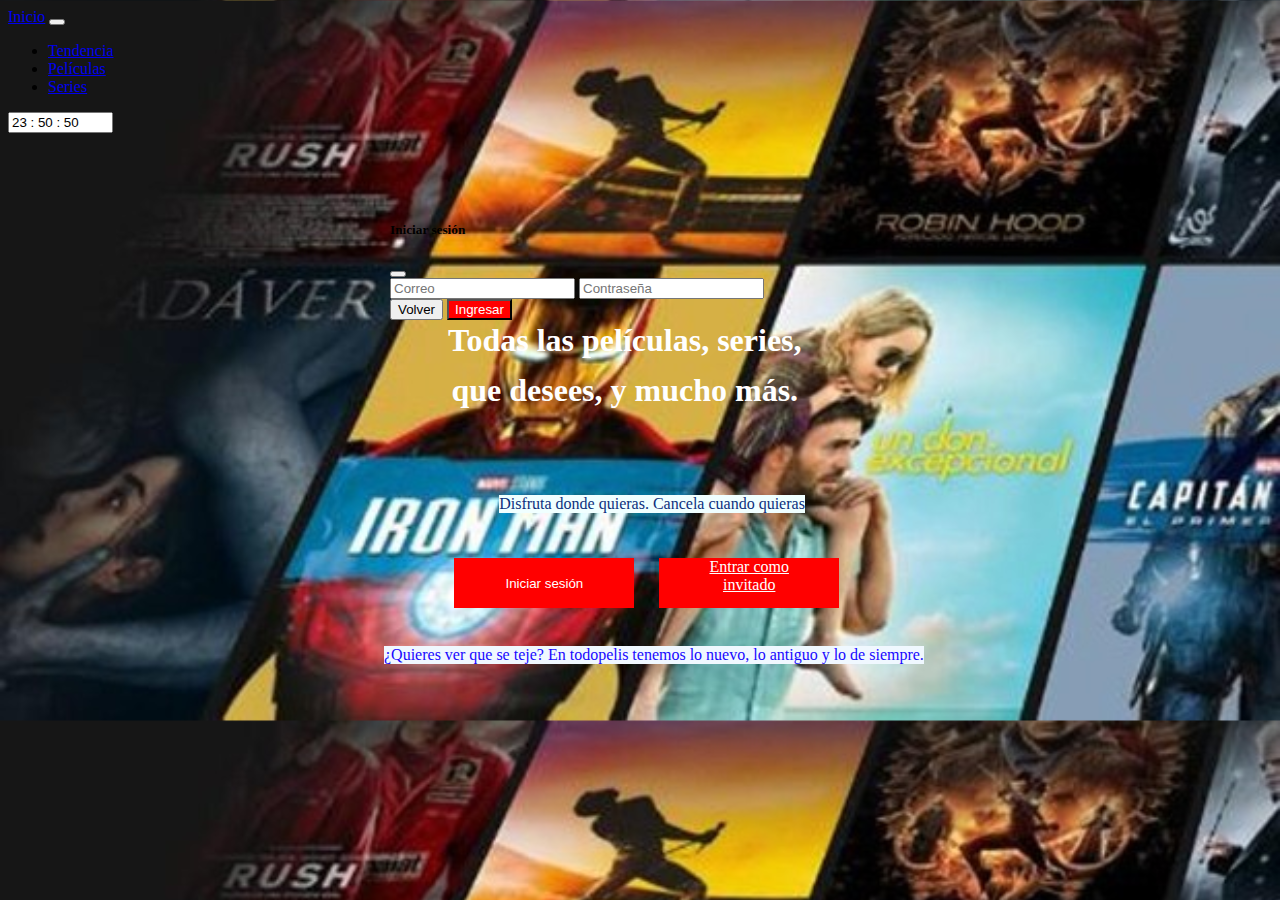
<file: Index.html>
<!DOCTYPE html>
<html lang="en">
<head>
    <meta charset="UTF-8">
    <meta http-equiv="X-UA-Compatible" content="IE=edge">
    <meta name="viewport" content="width=device-width, initial-scale=1.0">
    <title>Todopelis (versión invitado)</title>

    <script src="https://cdn.jsdelivr.net/npm/bootstrap@5.2.1/dist/js/bootstrap.bundle.min.js" integrity="sha384-u1OknCvxWvY5kfmNBILK2hRnQC3Pr17a+RTT6rIHI7NnikvbZlHgTPOOmMi466C8" crossorigin="anonymous"></script>
    <link rel="stylesheet" href="https://stackpath.bootstrapcdn.com/bootstrap/4.5.0/css/bootstrap.min.css" integrity="sha384-9aIt2nRpC12Uk9gS9baDl411NQApFmC26EwAOH8WgZl5MYYxFfc+NcPb1dKGj7Sk" crossorigin="anonymous">
    <link href="https://cdn.jsdelivr.net/npm/bootstrap@5.2.1/dist/css/bootstrap.min.css" rel="stylesheet" integrity="sha384-iYQeCzEYFbKjA/T2uDLTpkwGzCiq6soy8tYaI1GyVh/UjpbCx/TYkiZhlZB6+fzT" crossorigin="anonymous">
    <link rel="stylesheet" href="estilos.css">    

  </head>

<body onload="mueveReloj()">
  <nav class="navbar navbar-expand-lg bg-light">
    <div class="container-fluid">
      <a class="navbar-brand" href="Index.html">Inicio</a>
      <button class="navbar-toggler" type="button" data-bs-toggle="collapse" data-bs-target="#navbarSupportedContent" aria-controls="navbarSupportedContent" aria-expanded="false" aria-label="Toggle navigation">
        <span class="navbar-toggler-icon"></span>
      </button>
      <div class="collapse navbar-collapse" id="navbarSupportedContent">
        <ul class="navbar-nav me-auto mb-2 mb-lg-0">
          <li class="nav-item-active">
            <a class="nav-link" aria-current="page" href="Tendencia.html">Tendencia</a>
          </li>
          <li class="nav-item">
            <a class="nav-link" aria-current="page" href="Peliculas.html">Películas</a>
          </li>
          <li class="nav-item">
            <a class="nav-link" aria-current="page" href="Series.html">Series</a>
          </li>
          </li>
        </ul>
      </nav>

      <div class="container text-center">
        
                    <h1 id="h">Todas las películas, series, 
                <br>que desees, y mucho más.
              </h1>
              <p id="p">Disfruta donde quieras. Cancela cuando quieras</p>
            <button type="button" class="btn btn-primary" data-bs-toggle="modal" data-bs-target="#staticBackdrop" id="boton">Iniciar sesión</button>
            <!-- Modal -->
            <a type="button" class="btn btn-primary" id="boton2" href="Tendencia.html">Entrar como<br>
              invitado</a>
            <!-- Modal -->
        <div class="modal fade" id="staticBackdrop" data-bs-backdrop="static" data-bs-keyboard="false" tabindex="-1" aria-labelledby="staticBackdropLabel" aria-hidden="true" id="myModal">
          <div class="modal-dialog">
            <div class="modal-content">
              <div class="modal-header">
                <h5 class="modal-title" id="staticBackdropLabel">Iniciar sesión</h5>
                <button type="button" class="btn-close" data-bs-dismiss="modal" aria-label="Close"></button>
              </div>
              <div class="modal-body">
                <input type="text" placeholder="Correo">
                <input type="password" placeholder="Contraseña">
              </div>


              <div class="modal-footer">
                <button type="button" class="btn btn-secondary" data-bs-dismiss="modal" id="boton3">Volver</button>
                <button type="button" class="btn btn-primary" id="boton4">Ingresar</button>
              </div>
              </div>
            </div>
          </div>

            <p id="p1">¿Quieres ver que se teje? En todopelis tenemos lo nuevo, lo antiguo y lo de siempre.</p>
          

            <form name="form_reloj">
              <input type="text" name="reloj" size="10">
              </form>
            </div>

              <script src="Reloj.js"></script>

</body>
</html>
</file>
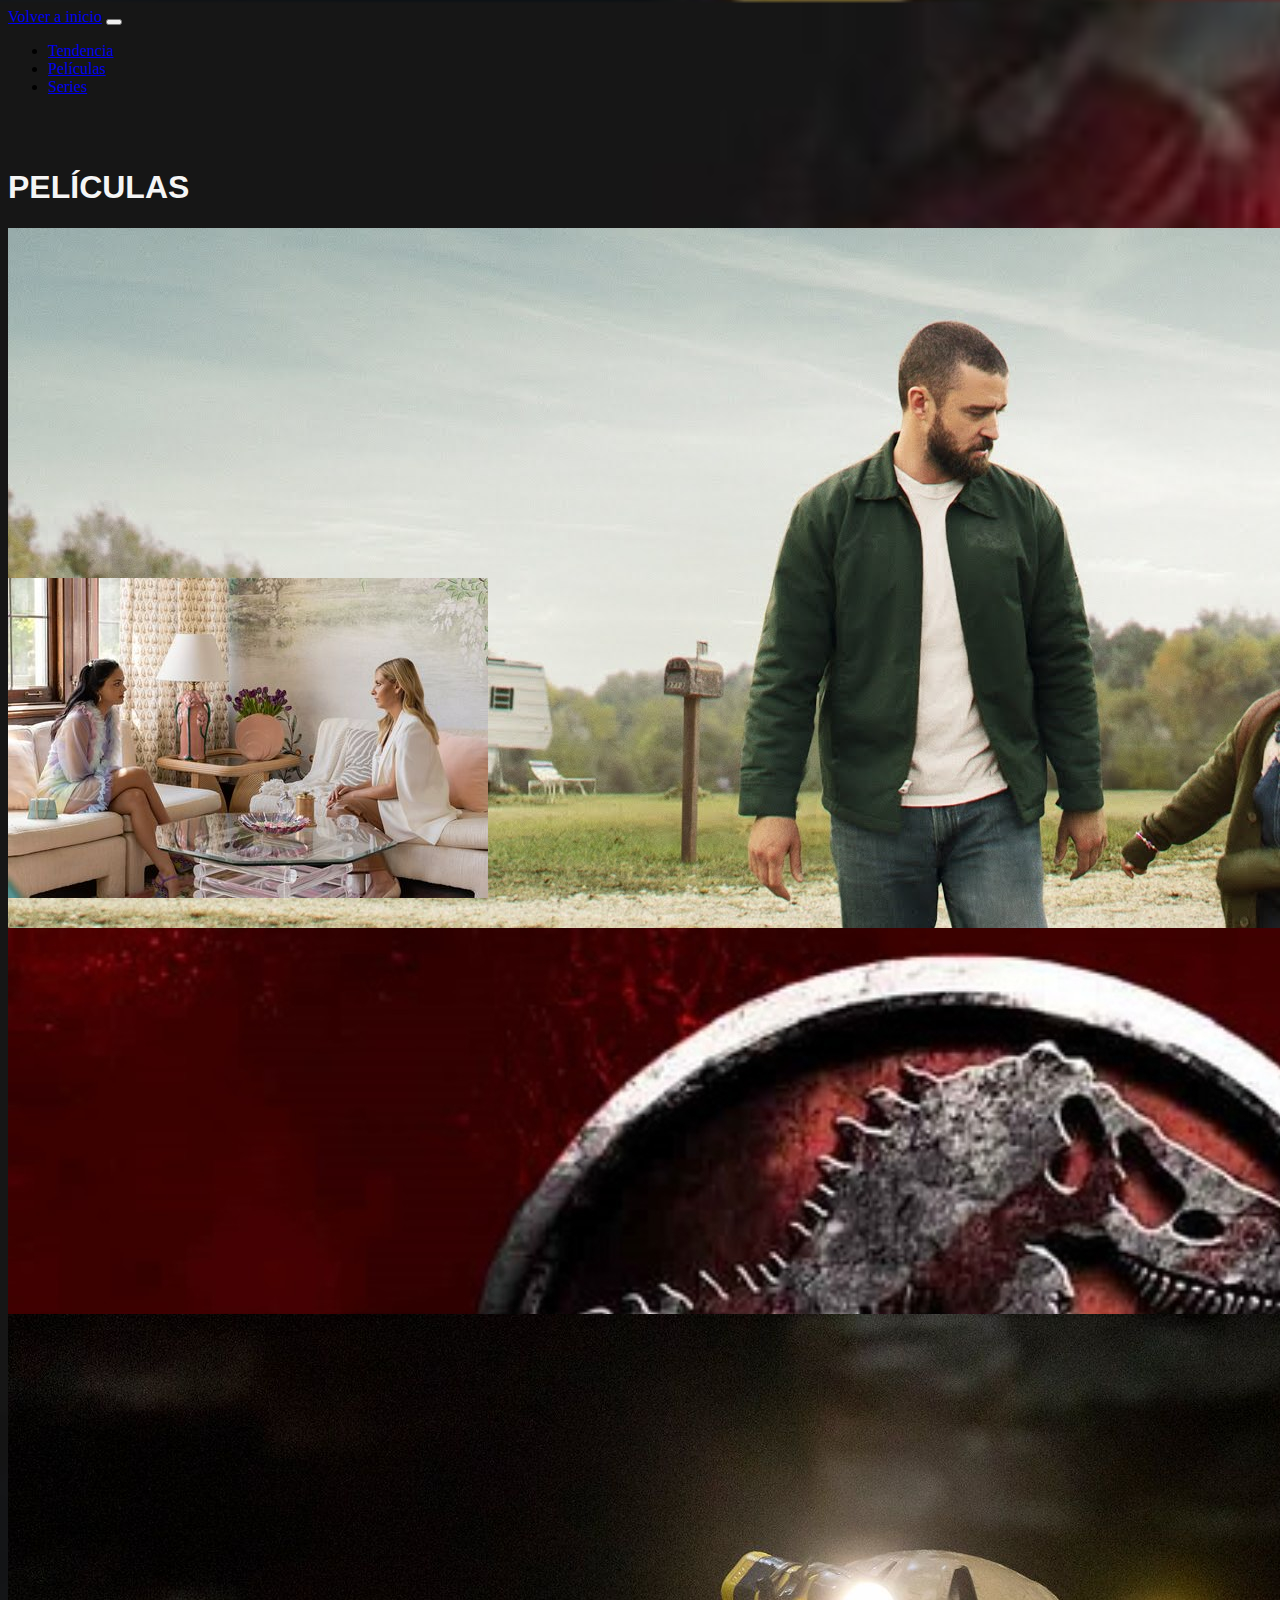
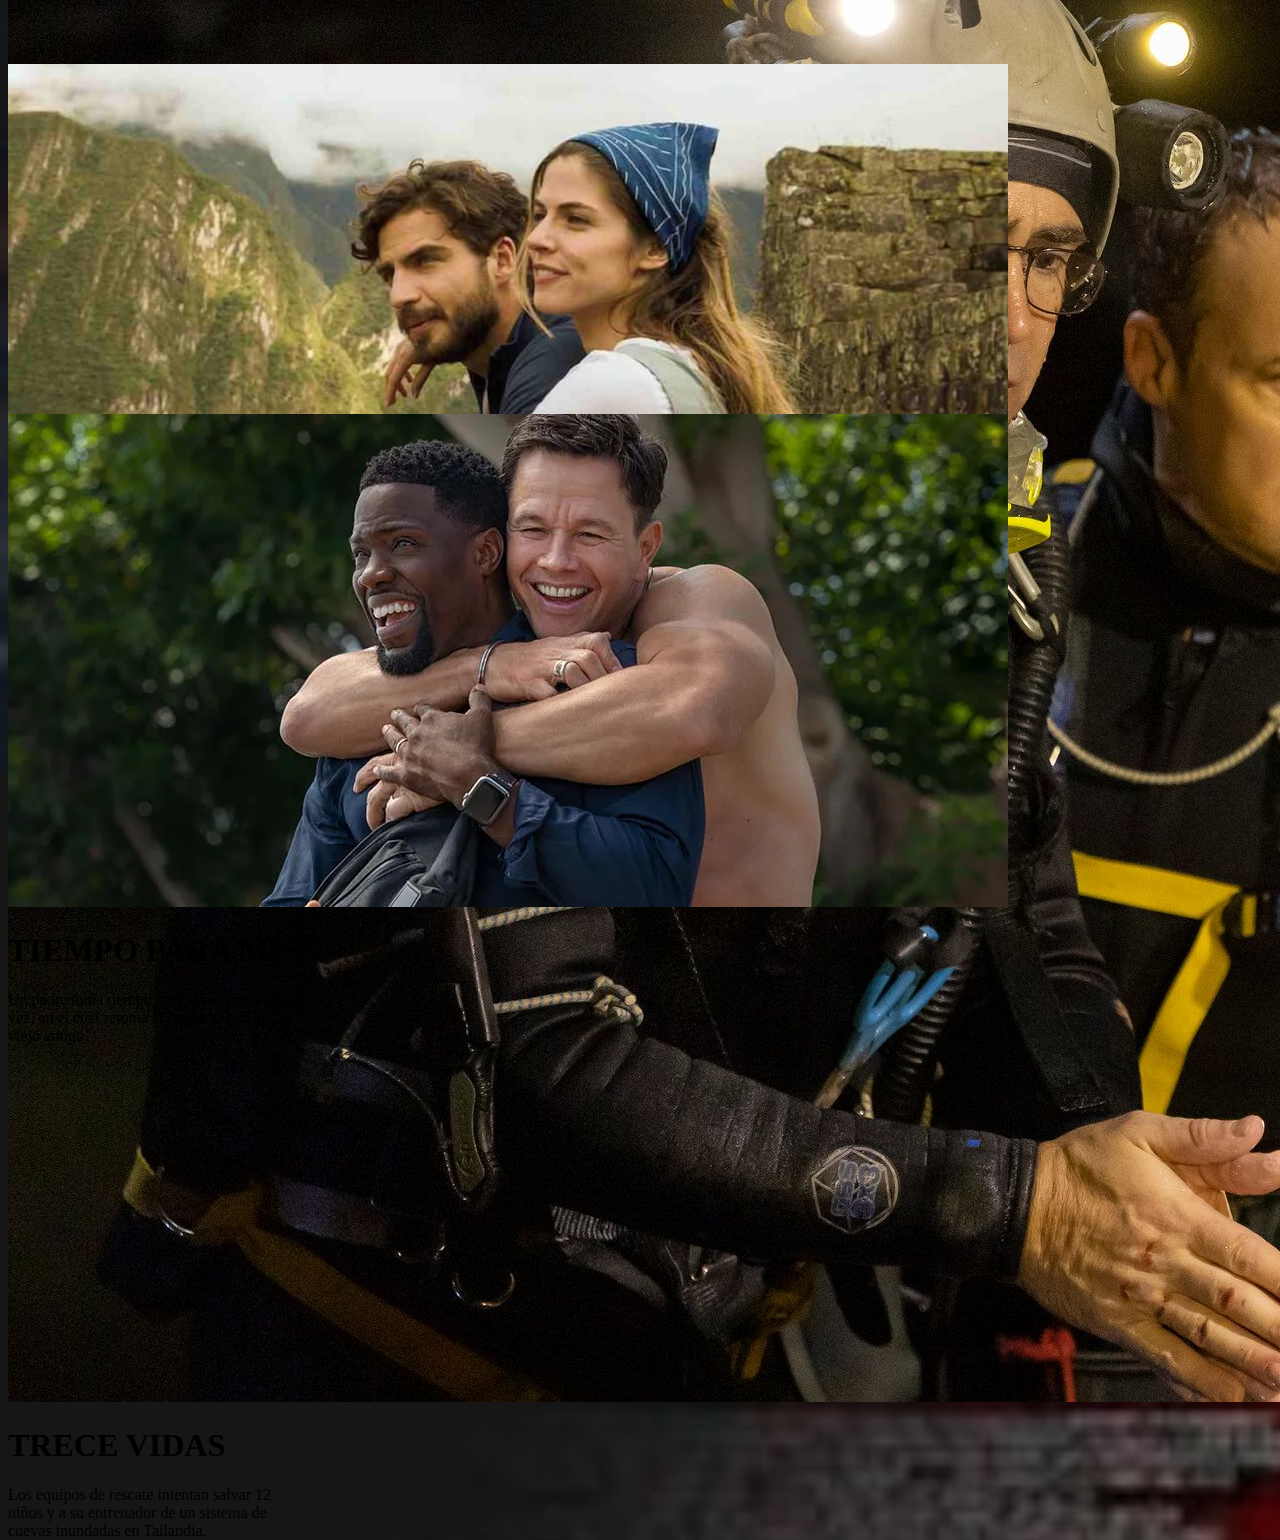
<file: Peliculas.html>
<!DOCTYPE html>
<html lang="en">
<head>
    <meta charset="UTF-8">
    <meta http-equiv="X-UA-Compatible" content="IE=edge">
    <meta name="viewport" content="width=device-width, initial-scale=1.0">
    <title>Todopelis (versión invitado)</title>

    <script src="https://cdn.jsdelivr.net/npm/bootstrap@5.2.1/dist/js/bootstrap.bundle.min.js" integrity="sha384-u1OknCvxWvY5kfmNBILK2hRnQC3Pr17a+RTT6rIHI7NnikvbZlHgTPOOmMi466C8" crossorigin="anonymous"></script>
    <link rel="stylesheet" href="https://stackpath.bootstrapcdn.com/bootstrap/4.5.0/css/bootstrap.min.css" integrity="sha384-9aIt2nRpC12Uk9gS9baDl411NQApFmC26EwAOH8WgZl5MYYxFfc+NcPb1dKGj7Sk" crossorigin="anonymous">
    <link href="https://cdn.jsdelivr.net/npm/bootstrap@5.2.1/dist/css/bootstrap.min.css" rel="stylesheet" integrity="sha384-iYQeCzEYFbKjA/T2uDLTpkwGzCiq6soy8tYaI1GyVh/UjpbCx/TYkiZhlZB6+fzT" crossorigin="anonymous">
    <link rel="stylesheet" href="estilos.css">    

  </head>

<body>
  <nav class="navbar navbar-expand-lg bg-light">
    <div class="container-fluid">
      <a class="navbar-brand" href="Index.html">Volver a inicio</a>
      <button class="navbar-toggler" type="button" data-bs-toggle="collapse" data-bs-target="#navbarSupportedContent" aria-controls="navbarSupportedContent" aria-expanded="false" aria-label="Toggle navigation">
        <span class="navbar-toggler-icon"></span>
      </button>
      <div class="collapse navbar-collapse" id="navbarSupportedContent">
        <ul class="navbar-nav me-auto mb-2 mb-lg-0">
          <li class="nav-item-active">
            <a class="nav-link" aria-current="page" href="Tendencia.html">Tendencia</a>
          </li>
          <li class="nav-item">
            <a class="nav-link" aria-current="page" href="Peliculas.html">Películas</a>
          </li>
          <li class="nav-item">
            <a class="nav-link" aria-current="page" href="Series.html">Series</a>
          </li>
          </li>
        </ul>
      </nav>
    <br>
    <br>
      <div class="container text-center">
        <h1 id="h10">PELÍCULAS</h1>
        <div class="row">
          <div class="col-md-4">
            <div class="card" style="width: 18rem;" id="card1">
                <img src="img/palmer.jpeg" class="card-img-top" alt="...">
                <div class="card-body">
                    <h1>PALMER</h1>
                  <p class="card-text">La película que ha emocionado hasta los más duros. La vuelta de Justin Timberlake al cine no ha pasado desapercibida</p>
                </div>
              </div>
          </div>
          <div class="col-md-4">
            <div class="card" style="width: 18rem;" id="card2">
                <img src="img/dorevenge.jpg" class="card-img-top" alt="...">
                <div class="card-body">
                    <h1>DO REVENGE</h1>
                  <p class="card-text" id="p4">¿Acaso la versión 2 de la mítica Means Girls?</p>
                </div>
              </div>
          </div>
          <div class="col-md-4">
            <div class="card" style="width: 18rem;" id="card3">
                <img src="img/jurassic.jpeg" class="card-img-top" alt="...">
                <div class="card-body">
                    <h1>JURASSIC WORLD</h1>
                  <p class="card-text">Un clásico de siempre en la versión 2022</p>
                </div>
              </div>
          </div>
        </div>
      <br>
      <br>
      <div class="row">
        <div class="col-md-4">
          <div class="card" style="width: 18rem;" id="card1">
              <img src="img/trecevidas.jpg" class="card-img-top" alt="...">
              <div class="card-body">
                  <h1>TRECE VIDAS</h1>
                <p class="card-text">Los equipos de rescate intentan salvar 12 niños y a su entrenador de un sistema de cuevas inundadas en Tailandia.</p>
              </div>
            </div>
        </div>
        <div class="col-md-4">
          <div class="card" style="width: 18rem;" id="card2">
              <img src="img/hastaque.jpeg" class="card-img-top" alt="...">
              <div class="card-body">
                  <h1>HQNVA</h1>
                <p class="card-text" id="p4">Salvador y Ariana se conocen en Cusco, a pesar de venir de dos mundos diferentes, se enamoran.</p>
              </div>
            </div>
        </div>
        <div class="col-md-4">
          <div class="card" style="width: 18rem;" id="card3">
              <img src="img/tiempoparami.webp" class="card-img-top" alt="...">
              <div class="card-body">
                  <h1>TIEMPO PARA MÍ</h1>
                <p class="card-text">Un padre toma tiempo para sí por primera vez, en el cual retoma el contacto con un viejo amigo.</p>
              </div>
            </div>
        </div>
      </div>
    </div>
</div>
</body>
</html>
</file>
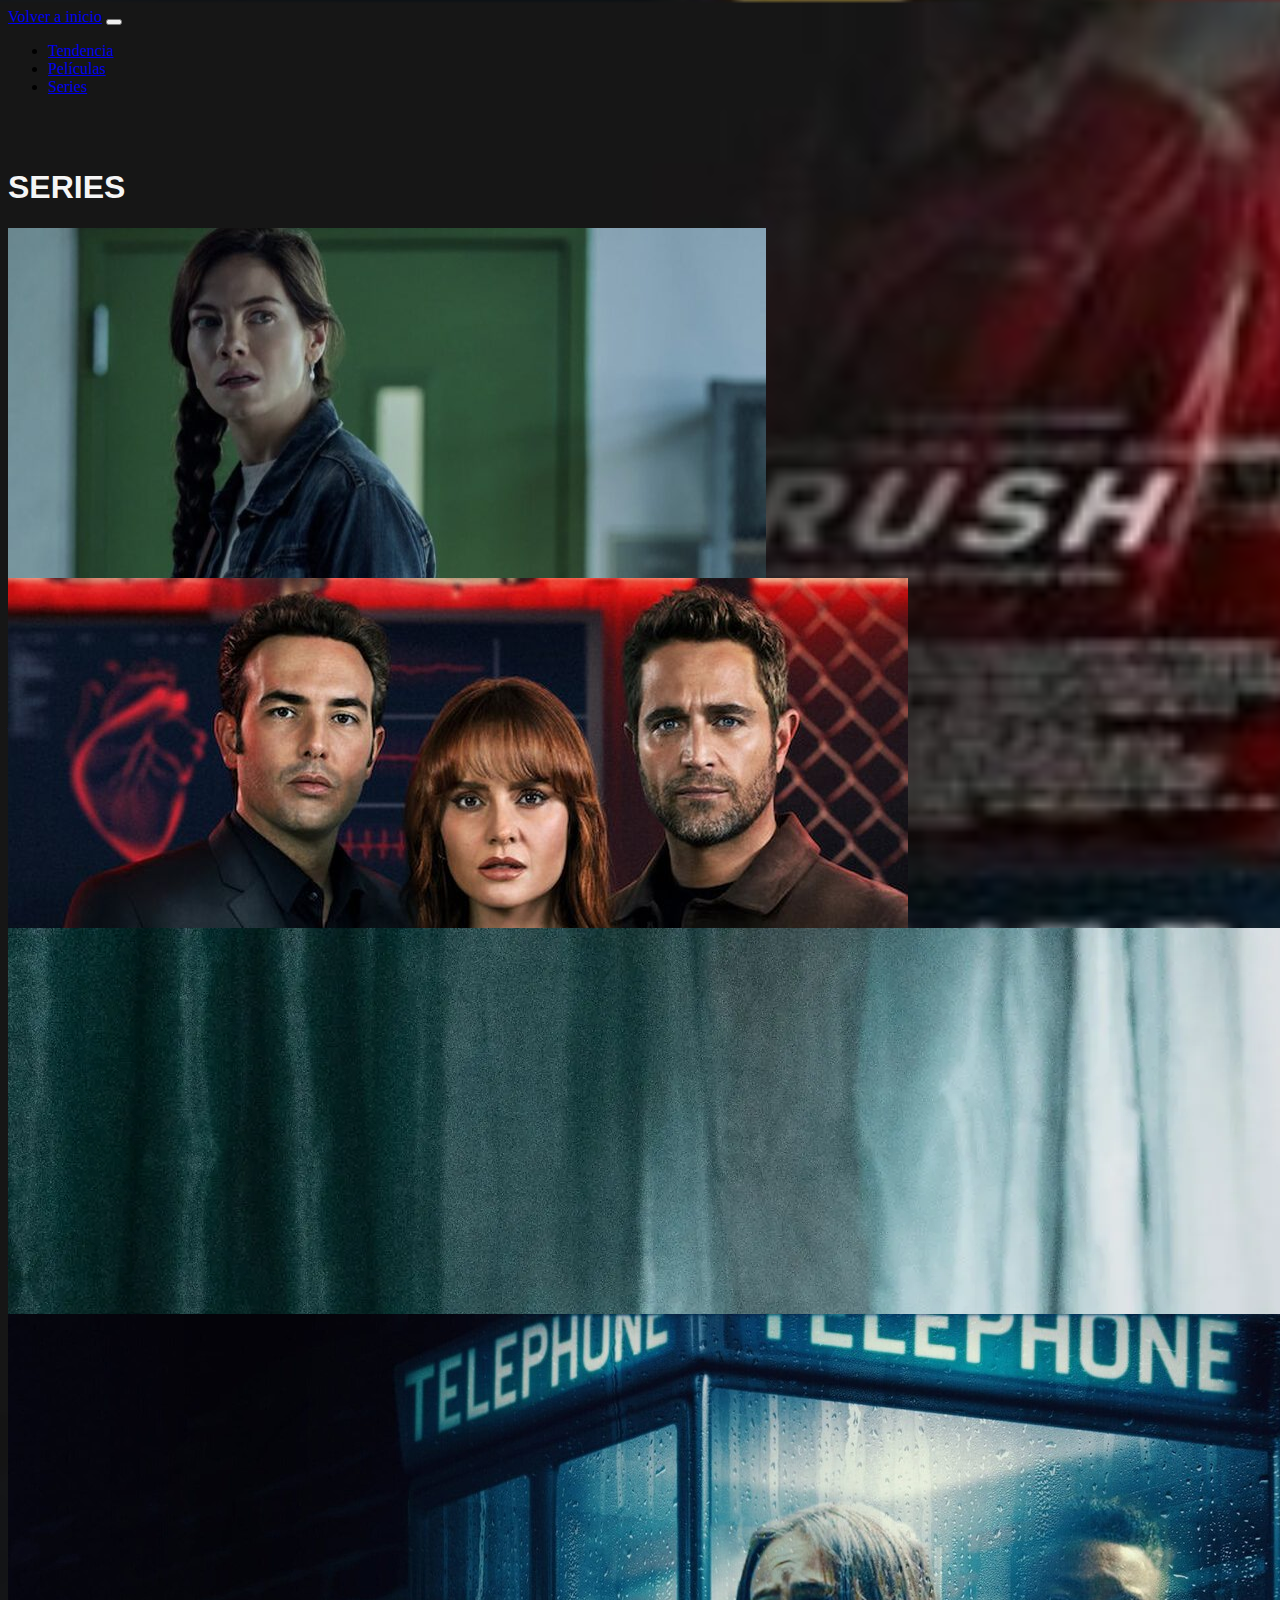
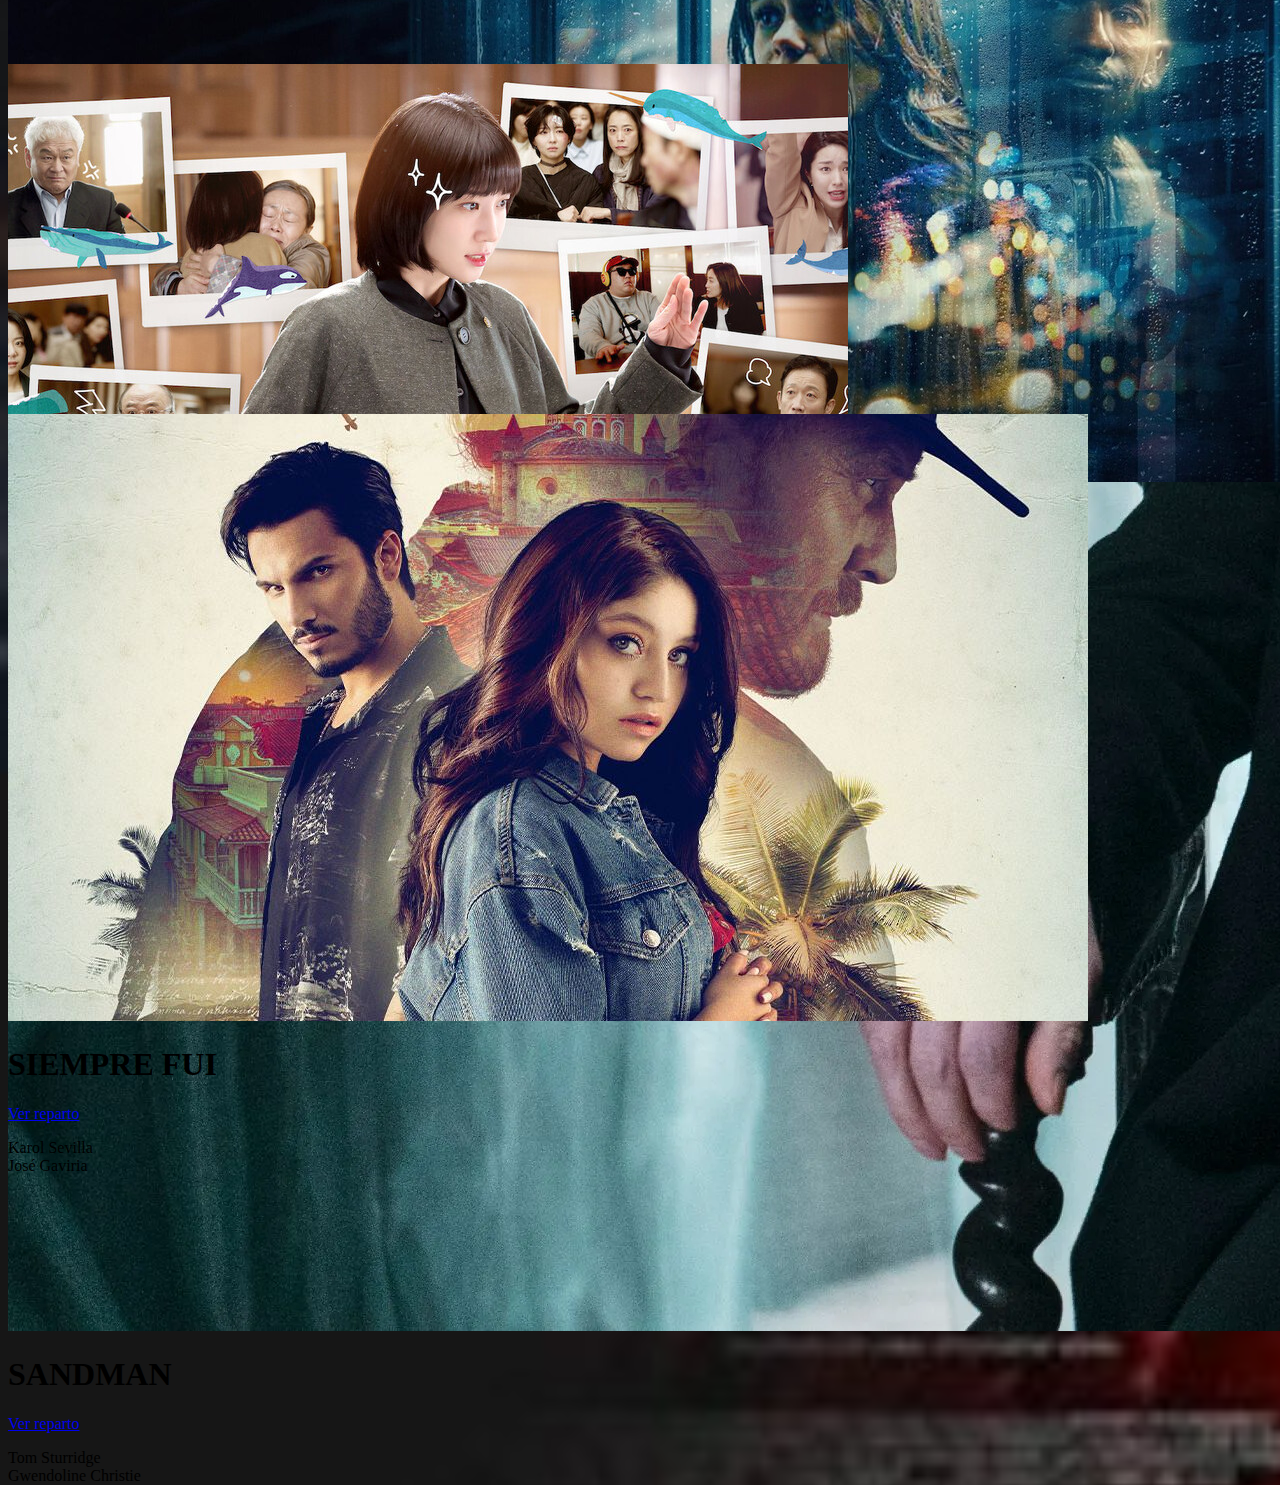
<file: Series.html>
<!DOCTYPE html>
<html lang="en">
<head>
    <meta charset="UTF-8">
    <meta http-equiv="X-UA-Compatible" content="IE=edge">
    <meta name="viewport" content="width=device-width, initial-scale=1.0">
    <title>Todopelis (versión invitado)</title>

    <script src="https://cdn.jsdelivr.net/npm/bootstrap@5.2.1/dist/js/bootstrap.bundle.min.js" integrity="sha384-u1OknCvxWvY5kfmNBILK2hRnQC3Pr17a+RTT6rIHI7NnikvbZlHgTPOOmMi466C8" crossorigin="anonymous"></script>
    <link rel="stylesheet" href="https://stackpath.bootstrapcdn.com/bootstrap/4.5.0/css/bootstrap.min.css" integrity="sha384-9aIt2nRpC12Uk9gS9baDl411NQApFmC26EwAOH8WgZl5MYYxFfc+NcPb1dKGj7Sk" crossorigin="anonymous">
    <link href="https://cdn.jsdelivr.net/npm/bootstrap@5.2.1/dist/css/bootstrap.min.css" rel="stylesheet" integrity="sha384-iYQeCzEYFbKjA/T2uDLTpkwGzCiq6soy8tYaI1GyVh/UjpbCx/TYkiZhlZB6+fzT" crossorigin="anonymous">
    <link rel="stylesheet" href="estilos.css">
  </head>
<body>
  <nav class="navbar navbar-expand-lg bg-light">
    <div class="container-fluid">
      <a class="navbar-brand" href="Index.html">Volver a inicio</a>
      <button class="navbar-toggler" type="button" data-bs-toggle="collapse" data-bs-target="#navbarSupportedContent" aria-controls="navbarSupportedContent" aria-expanded="false" aria-label="Toggle navigation">
        <span class="navbar-toggler-icon"></span>
      </button>
      <div class="collapse navbar-collapse" id="navbarSupportedContent">
        <ul class="navbar-nav me-auto mb-2 mb-lg-0">
          <li class="nav-item">
            <a class="nav-link" href="Tendencia.html">Tendencia</a>
          </li>
          <li class="nav-item-active">
            <a class="nav-link" href="Peliculas.html">Películas</a>
          </li>
          <li class="nav-item-active">
            <a class="nav-link" href="Series.html">Series</a>
          </li>
          </li>
        </ul>
      </nav>
      </div>
    </div>
  </nav>
    <br>
    <br>
      <div class="container text-center">
        <h1 id="h10">SERIES</h1>
        <div class="row">
          <div class="col-md-4">
            <div class="card" style="width: 18rem;" id="card1">
                <img src="img/ecos.jpg" class="card-img-top" alt="...">
                <div class="card-body">
                    <h1>ECOS</h1>
                      <a class="btn btn-primary" data-bs-toggle="collapse" href="#collapseExample" role="button" aria-expanded="false" aria-controls="collapseExample">
                        Ver reparto
                      </a>
                    <div class="collapse" id="collapseExample">
                        <p> Michelle Monaghan <br>
                          Matt Boomer
                        </p>
                        </div>
                </div>
              </div>
          </div>
          <div class="col-md-4">
            <div class="card" style="width: 18rem;" id="card2">
                <img src="img/palpito.jpg" class="card-img-top" alt="...">
                <div class="card-body">
                    <h1>PÁLPITO</h1>
                    <a class="btn btn-primary" data-bs-toggle="collapse" href="#collapseExample2" role="button" aria-expanded="false" aria-controls="collapseExample">
                      Ver reparto
                    </a>
                  <div class="collapse" id="collapseExample2">
                      <p> Ana Domínguez <br>
                        Michael Brown
                      </p>
                      </div>
                    </div>    
              </div>
          </div>
          <div class="col-md-4">
            <div class="card" style="width: 18rem;" id="card3">
                <img src="img/sandman.webp" class="card-img-top" alt="...">
                <div class="card-body">
                    <h1>SANDMAN</h1>
                    <a class="btn btn-primary" data-bs-toggle="collapse" href="#collapseExample3" role="button" aria-expanded="false" aria-controls="collapseExample">
                      Ver reparto
                    </a>
                  <div class="collapse" id="collapseExample3">
                      <p> Tom Sturridge <br>
                        Gwendoline Christie
                      </p>
                      </div>
                </div>
              </div>
          </div>
        </div>
      <br>
      <br>
      <div class="row">
        <div class="col-md-4">
          <div class="card" style="width: 18rem;" id="card1">
              <img src="img/archivo81.jpeg" class="card-img-top" alt="...">
              <div class="card-body">
                  <h1>ARCHIVO 81</h1>
                  <a class="btn btn-primary" data-bs-toggle="collapse" href="#collapseExample4" role="button" aria-expanded="false" aria-controls="collapseExample">
                    Ver reparto
                  </a>
                <div class="collapse" id="collapseExample4">
                    <p> Dina Shihabi <br>
                      Mamodou Athie
                    </p>
                    </div>
              </div>
            </div>
        </div>
        <div class="col-md-4">
          <div class="card" style="width: 18rem;" id="card2">
              <img src="img/WOO.jpeg" class="card-img-top" alt="...">
              <div class="card-body">
                  <h1>Woo</h1>
                  <a class="btn btn-primary" data-bs-toggle="collapse" href="#collapseExample5" role="button" aria-expanded="false" aria-controls="collapseExample">
                    Ver reparto
                  </a>
                <div class="collapse" id="collapseExample5">
                    <p> Park Eun-bin <br>
                      Kang Tae-oh
                    </p>
                    </div>
              </div>
            </div>
        </div>
        <div class="col-md-4">
          <div class="card" style="width: 18rem;" id="card3">
              <img src="img/siempre.jpg" class="card-img-top" alt="...">
              <div class="card-body">
                  <h1>SIEMPRE FUI</h1>
                  <a class="btn btn-primary" data-bs-toggle="collapse" href="#collapseExample6" role="button" aria-expanded="false" aria-controls="collapseExample">
                    Ver reparto
                  </a>
                <div class="collapse" id="collapseExample6">
                    <p> Karol Sevilla<br>
                      José Gaviria
                    </p>
                    </div>
              </div>
            </div>
        </div>
      </div>
    </div>
</div>
</body>
</html>
</file>
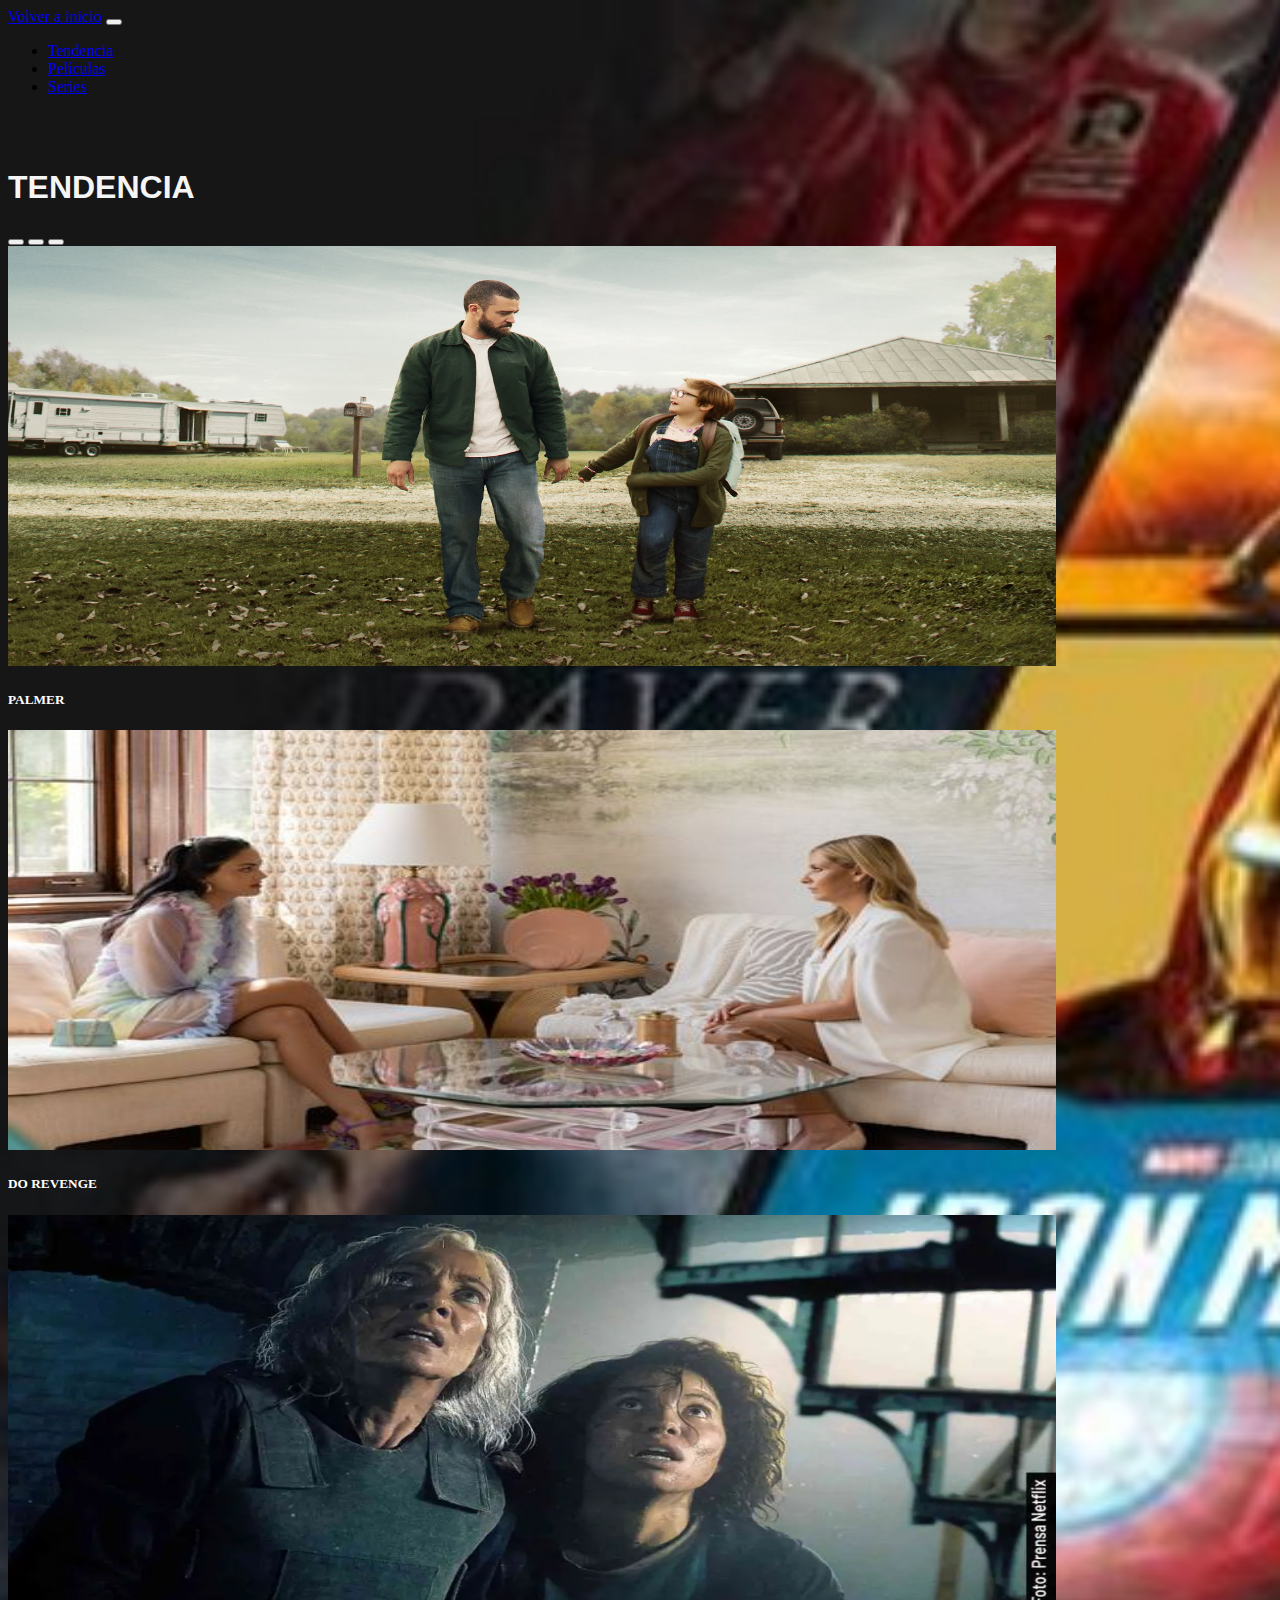
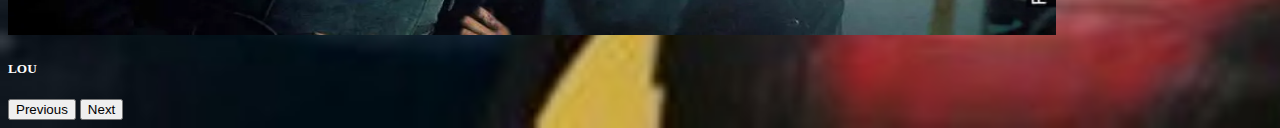
<file: Tendencia.html>
<!DOCTYPE html>
<html lang="en">
<head>
    <meta charset="UTF-8">
    <meta http-equiv="X-UA-Compatible" content="IE=edge">
    <meta name="viewport" content="width=device-width, initial-scale=1.0">
    <title>Todopelis (versión invitado)</title>

    <script src="https://cdn.jsdelivr.net/npm/bootstrap@5.2.1/dist/js/bootstrap.bundle.min.js" integrity="sha384-u1OknCvxWvY5kfmNBILK2hRnQC3Pr17a+RTT6rIHI7NnikvbZlHgTPOOmMi466C8" crossorigin="anonymous"></script>
    <link href="https://cdn.jsdelivr.net/npm/bootstrap@5.2.1/dist/css/bootstrap.min.css" rel="stylesheet" integrity="sha384-iYQeCzEYFbKjA/T2uDLTpkwGzCiq6soy8tYaI1GyVh/UjpbCx/TYkiZhlZB6+fzT" crossorigin="anonymous">
    <link rel="stylesheet" href="estilos.css">
    
  </head>
<body>
  <nav class="navbar navbar-expand-lg bg-light">
    <div class="container-fluid">
      <a class="navbar-brand" href="Index.html">Volver a inicio</a>
      <button class="navbar-toggler" type="button" data-bs-toggle="collapse" data-bs-target="#navbarSupportedContent" aria-controls="navbarSupportedContent" aria-expanded="false" aria-label="Toggle navigation">
        <span class="navbar-toggler-icon"></span>
      </button>
      <div class="collapse navbar-collapse" id="navbarSupportedContent">
        <ul class="navbar-nav me-auto mb-2 mb-lg-0">
          <li class="nav-item-active">
            <a class="nav-link" aria-current="page" href="Tendencia.html">Tendencia</a>
          </li>
          <li class="nav-item">
            <a class="nav-link" aria-current="page" href="Peliculas.html">Películas</a>
          </li>
          <li class="nav-item">
            <a class="nav-link" aria-current="page" href="Series.html">Series</a>
          </li>
          </li>
        </ul>
      </nav>
    <br>
    <br>
    <div class="container text-center">
    <h1 id="h10">TENDENCIA</h1>
    <div id="carouselExampleDark" class="carousel carousel-dark slide" data-bs-ride="carousel">
      <div class="carousel-indicators">
        <button type="button" data-bs-target="#carouselExampleDark" data-bs-slide-to="0" class="active" aria-current="true" aria-label="Slide 1"></button>
        <button type="button" data-bs-target="#carouselExampleDark" data-bs-slide-to="1" aria-label="Slide 2"></button>
        <button type="button" data-bs-target="#carouselExampleDark" data-bs-slide-to="2" aria-label="Slide 3"></button>
      </div>
      <div class="carousel-inner">
        <div class="carousel-item active" data-bs-interval="10000">
          <img src="img/palmer.jpeg" class="d-block w-100" alt="..." width="1048px" height="420px">
          <div class="carousel-caption d-none d-md-block">
            <font color=white><h5>PALMER</h5></font>
          </div>
        </div>
        <div class="carousel-item" data-bs-interval="2000">
          <img src="img/dorevenge.jpg" class="d-block w-100" alt="..." width="1048px" height="420px">
          <div class="carousel-caption d-none d-md-block">
            <font color=white><h5>DO REVENGE</h5></font>
          </div>
        </div>
        <div class="carousel-item" data-bs-interval="2000">
          <img src="img/lou.webp" class="d-block w-100" alt="..." width="1048px" height="420px">
          <div class="carousel-caption d-none d-md-block">
            <font color=white><h5>LOU</h5></font>
          </div>
        </div>
      </div>
      <button class="carousel-control-prev" type="button" data-bs-target="#carouselExampleDark" data-bs-slide="prev">
        <span class="carousel-control-prev-icon" aria-hidden="true"></span>
        <span class="visually-hidden">Previous</span>
      </button>
      <button class="carousel-control-next" type="button" data-bs-target="#carouselExampleDark" data-bs-slide="next">
        <span class="carousel-control-next-icon" aria-hidden="true"></span>
        <span class="visually-hidden">Next</span>
      </button>
    </div>
  </div>
</body>
</html>
</file>
<file: estilos.css>
body{
    background: url(img/todopelis.jpg);
    background-size: cover;
}
#boton{
    border: none;
    outline: none;
    top: 62%;
    left: 35.5%;
    position: absolute;
    text-align: center;
    width: 180px;
    height: 50px;
    background: red;
    color: white;
}
#boton:hover{
    background-color: gray;
    color: black;
}
#boton2:hover{
    background-color: gray;
    color: black;
}
#h{
    margin: 0;
    top: 35%;
    left: 35%;
    position: absolute;
    text-align: center;
    color: white;
    line-height : 50px;
}
#p{
    margin: 0;
    top: 55%;
    left: 39%;
    position: absolute;
    text-align: center;
    color: rgb(12, 48, 125);
    background-color: azure;
}
#correo{
    top: 62%;
    left: 32%;
    position: absolute;
    width: 300px;
    height: 50px;
}
#boton2{
    border: none;
    outline: none;
    top: 62%;
    left: 51.5%;
    position: absolute;
    text-align: center;
    width: 180px;
    height: 50px;
    line-height : 18px;
    background: red;
    color: white;
}
#boton4{
    background: red;
    color: white;
}
#boton4:hover{
    background: greenyellow;
    color: black;
}
#p1{
    color: rgb(24, 8, 255);
    top: 70%;
    left: 30%;
    position: absolute;
    text-align: center;
    background-color: aliceblue;
}
#staticBackdrop{
    width: 500px;
    height: 500px;
    color: black;
    
    top: 50%;
    left: 50%;
    position: absolute;
    transform: translate(-50%,-50%);
    box-sizing: border-box;
}
#h10{
    color: whitesmoke;
    font-family: 'Lucida Sans', 'Lucida Sans Regular', 'Lucida Grande', 'Lucida Sans Unicode', Geneva, Verdana, sans-serif;
}
#card1{
    background-color: gainsboro;
    height: 350px;
}
#card2{
    background-color: gainsboro;
    height: 350px;
}
#card3{
    background-color: gainsboro;
    height: 350px;
}
</file>
